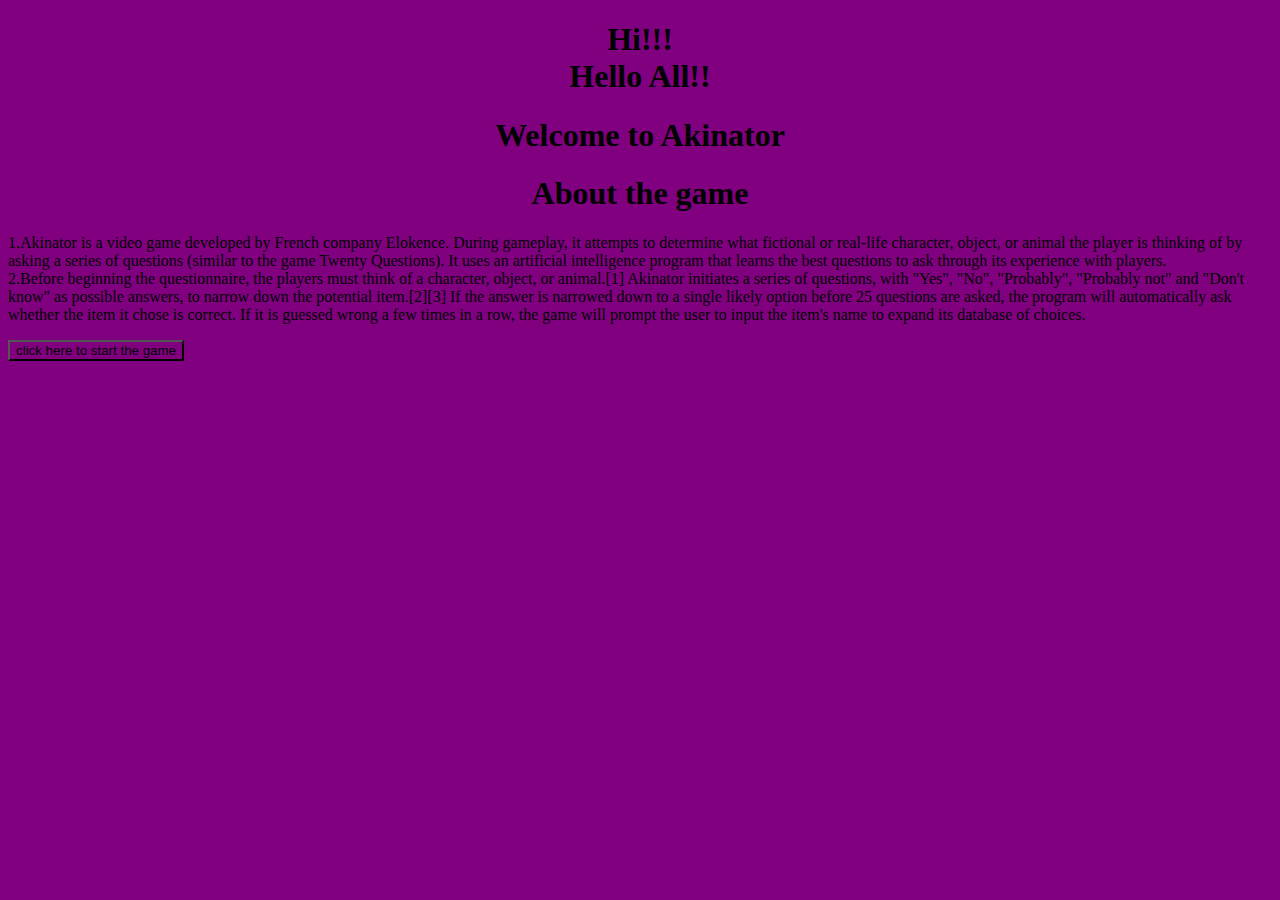
<file: static/index.html>
<!DOCTYPE html>
<html lang="en">
<head>
    <meta charset="UTF-8">
    <title>Title</title>
    <link rel="stylesheet" href="style.css">
</head>
<body>
  <div id="Zero">
    <h1>Hi!!!<br>Hello All!!</h1>
</div>
<div id="one">
    <h1>Welcome to Akinator</h1>
</div>
<div id="two">
    <h1 id="two1">About the game</h1>
    <p>
        1.Akinator is a video game developed by French company Elokence. During gameplay, it attempts to determine what fictional or real-life character, object, or animal the player is thinking of by asking a series of questions (similar to the game Twenty Questions). It uses an artificial intelligence program that learns the best questions to ask through its experience with players.<br>
        2.Before beginning the questionnaire, the players must think of a character, object, or animal.[1] Akinator initiates a series of questions, with "Yes", "No", "Probably", "Probably not" and "Don't know" as possible answers, to narrow down the potential item.[2][3] If the answer is narrowed down to a single likely option before 25 questions are asked, the program will automatically ask whether the item it chose is correct. If it is guessed wrong a few times in a row, the game will prompt the user to input the item's name to expand its database of choices.<br>
        
    </p>
</div>
<form action="/start" method="POST">
  <input type="submit" id="butt" value="click here to start the game">
</form>
</body>
</html>
</file>
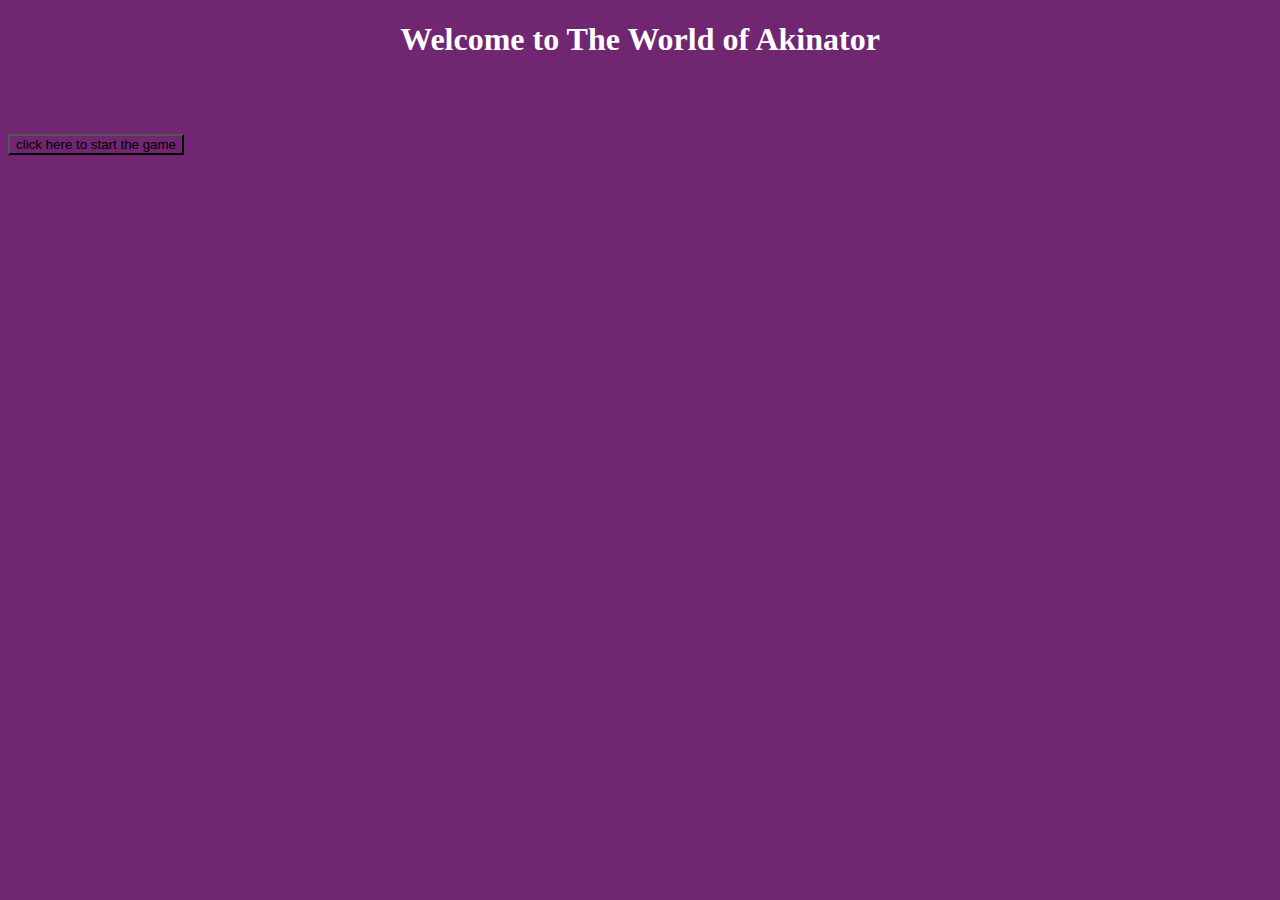
<file: templates/index.html>
<!DOCTYPE html>
<html lang="en">
<head>
    <meta charset="UTF-8">
    <title>Title</title>
  <style>
    h1 {
    text-align:center;
    color:white;
    text-font:Brush Script MT;
    }
    * {
    background-color:#702670;
    }
  </style>
</head>
<body>
<h1>Welcome to The World of Akinator</h1>

<br>
<br>
<br>
<form action="/start" method="POST">
  <input type="submit" id="butt" value="click here to start the game">
</form>
</body>
</html>
</file>
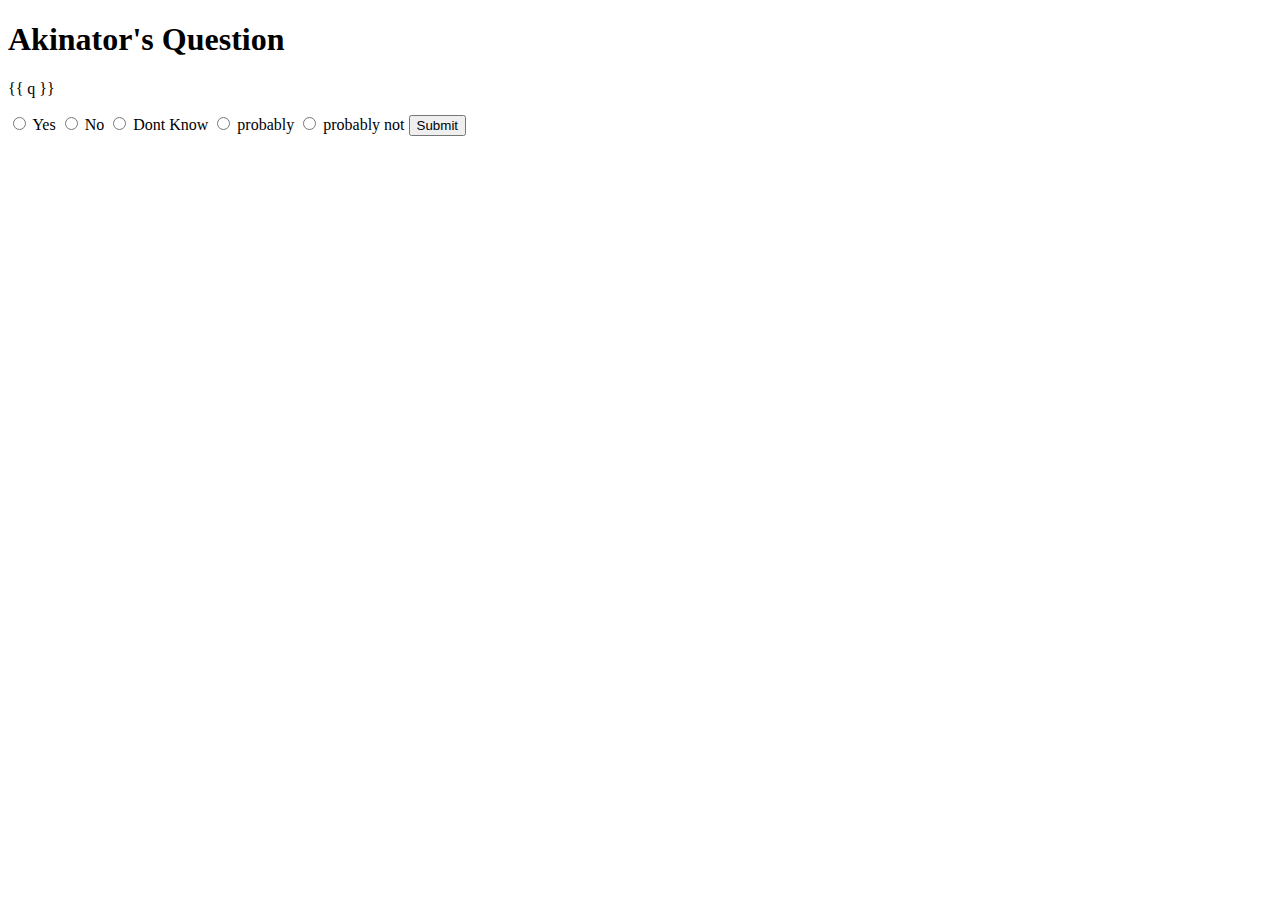
<file: templates/question.html>
<!DOCTYPE html>
<html>
<head>
    <title>Akinator Game</title>
</head>
<body>
    <h1>Akinator's Question</h1>
    <p>{{ q }}</p>
    <form action="/start" method="post">
        <input type="radio" name="character_name" value="yes" id="yes">
        <label for="yes">Yes</label>
        <input type="radio" name="character_name" value="no" id="no">
        <label for="no">No</label>
         <input type="radio" name="character_name" value="i" id="dk">
        <label for="dk">Dont Know</label>
         <input type="radio" name="character_name" value="p" id="p">
        <label for="p">probably</label>
        <input type="radio" name="character_name" value="pn" id="pn">
        <label for="pn">probably not</label>
        <input type="submit" value="Submit">
    </form>
</body>
</html>
</file>
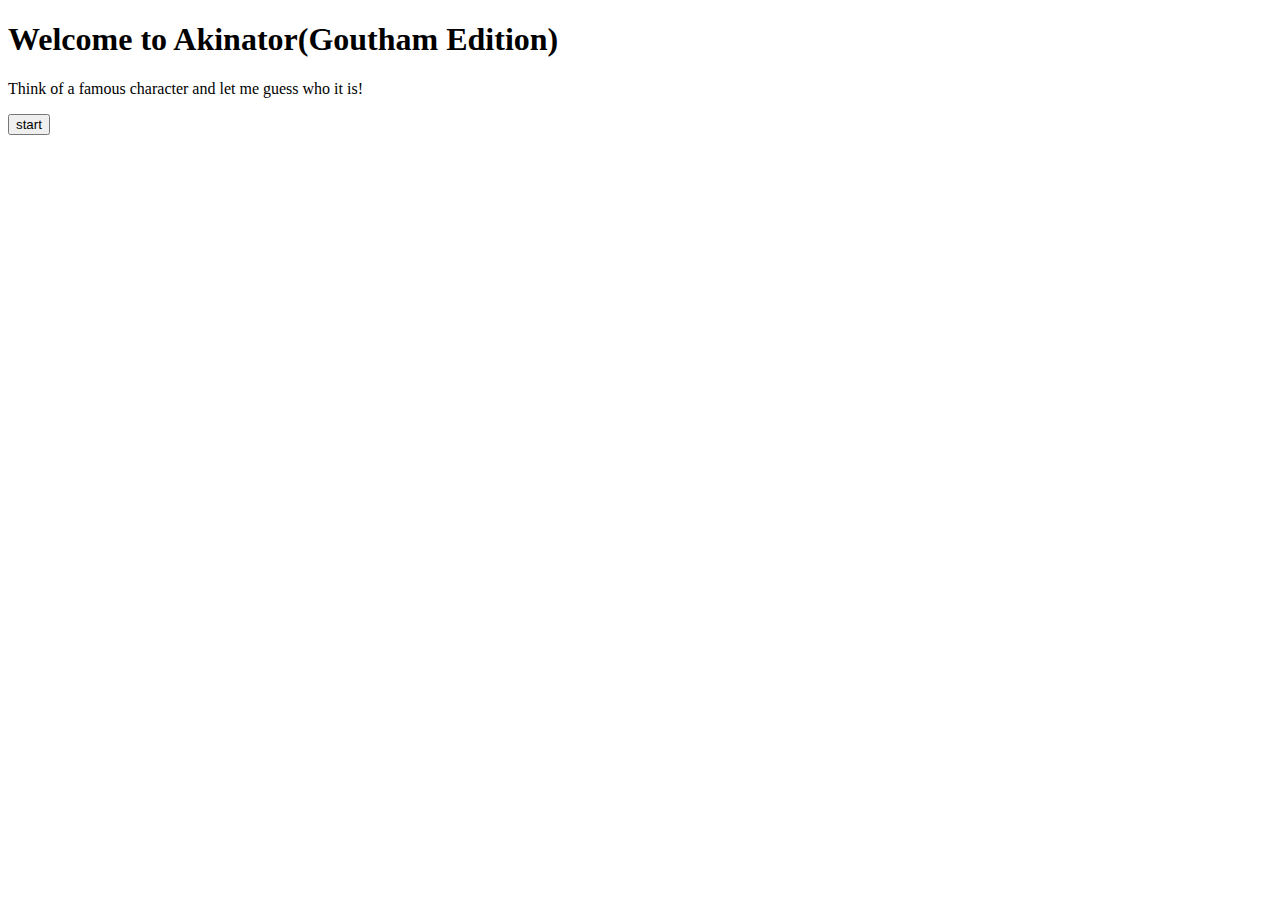
<file: templates/start.html>
<!DOCTYPE html>
<html>
<head>
    <title>Akinator Game</title>
</head>
<body>
    <h1>Welcome to Akinator(Goutham Edition)</h1>
    <p>Think of a famous character and let me guess who it is!</p>
    <form action="/" method="post">
        <input type="submit" name="user_input" value="start">
    </form>
</body>
</html>
</file>
<file: static/style.css>
* {
    background-color:purple;
}
h1 {
    text-align:center;
}
</file>
